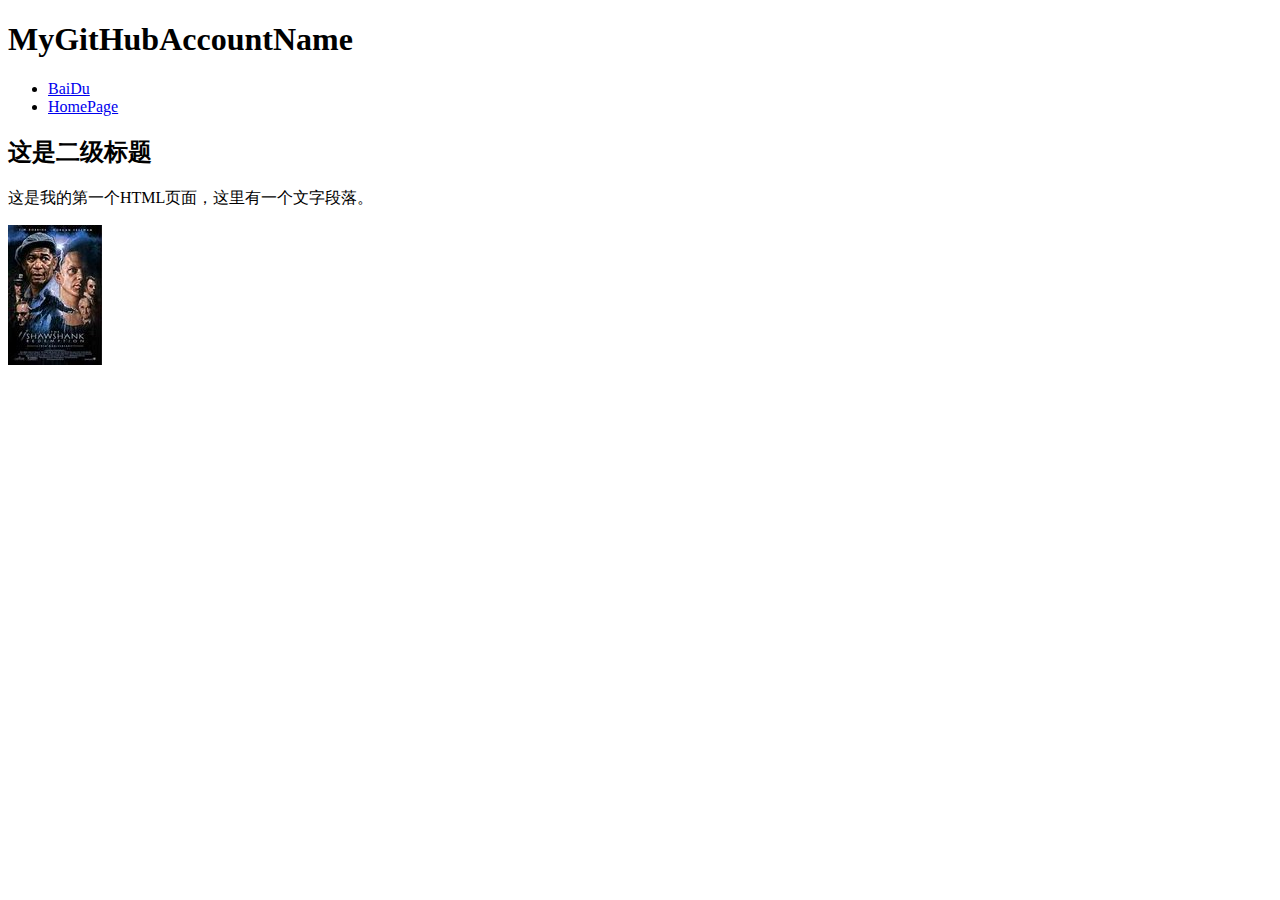
<file: index.html>
<!DOCTYPE html>
<html lang="en">
	<head>
		<meta charset="UTF-8">
		<title>task0001_1</title>
	</head>
	<body>
		<h1>MyGitHubAccountName</h1>
		<ul>
			<li><a href="http://www.baidu.com">BaiDu</a></li>
			<li><a href="index.html">HomePage</a></li>
		</ul>
		<h2>这是二级标题</h2>
		<p>这是我的第一个HTML页面，这里有一个文字段落。</p>
		<img src="img/1.jpg" alt="图片">
	</body>
</html>
</file>
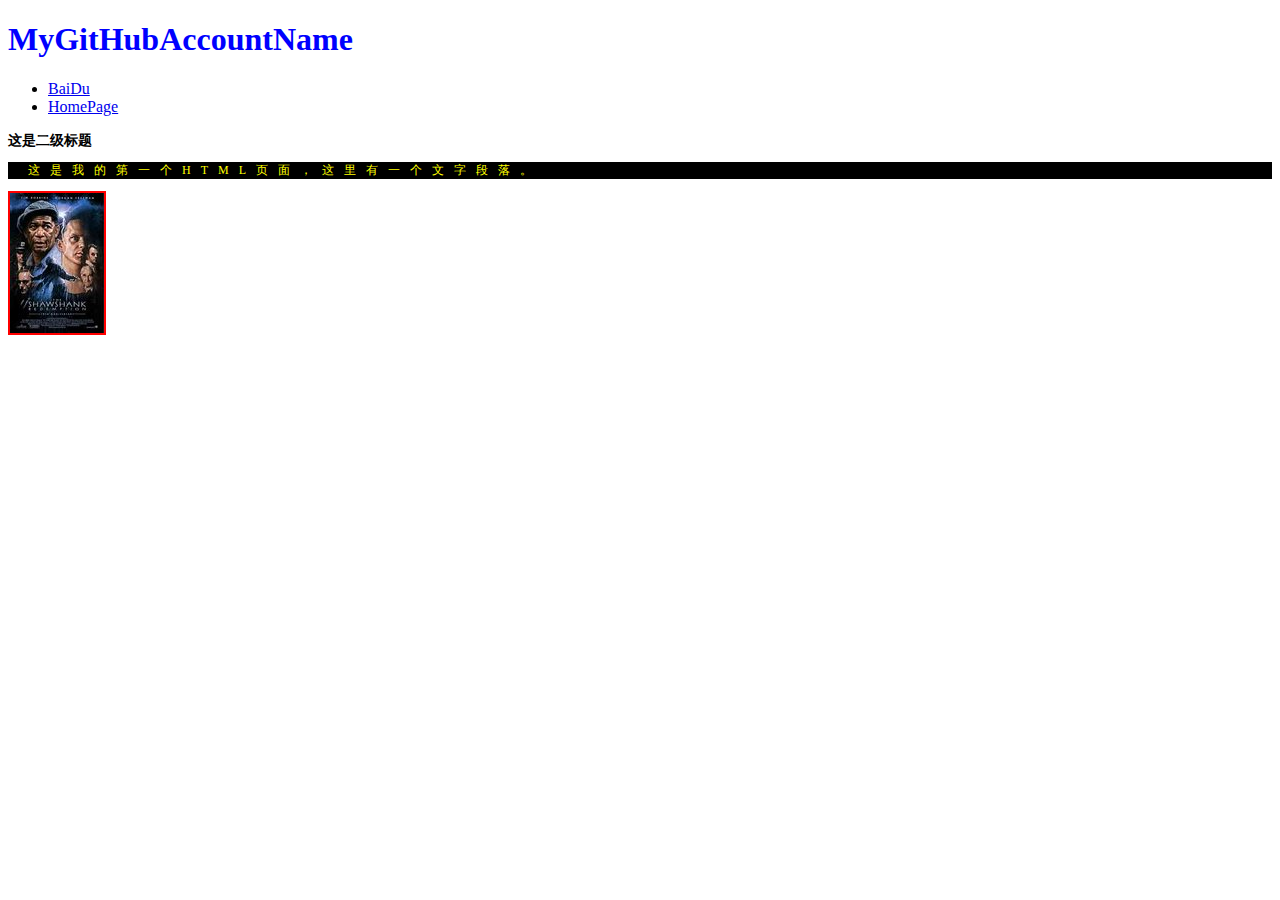
<file: blog.html>
<!DOCTYPE html>
<html lang="en">
	<head>
		<meta charset="UTF-8">
		<title>task0001_1</title>
		<link rel="stylesheet" href="css/style.css">
	</head>
	<body>
		<h1>MyGitHubAccountName</h1>
		<ul>
			<li><a href="http://www.baidu.com">BaiDu</a></li>
			<li><a href="index.html">HomePage</a></li>
		</ul>
		<h2>这是二级标题</h2>
		<p>这是我的第一个HTML页面，这里有一个文字段落。</p>
		<img src="img/1.jpg" alt="图片">
	</body>
</html>
</file>
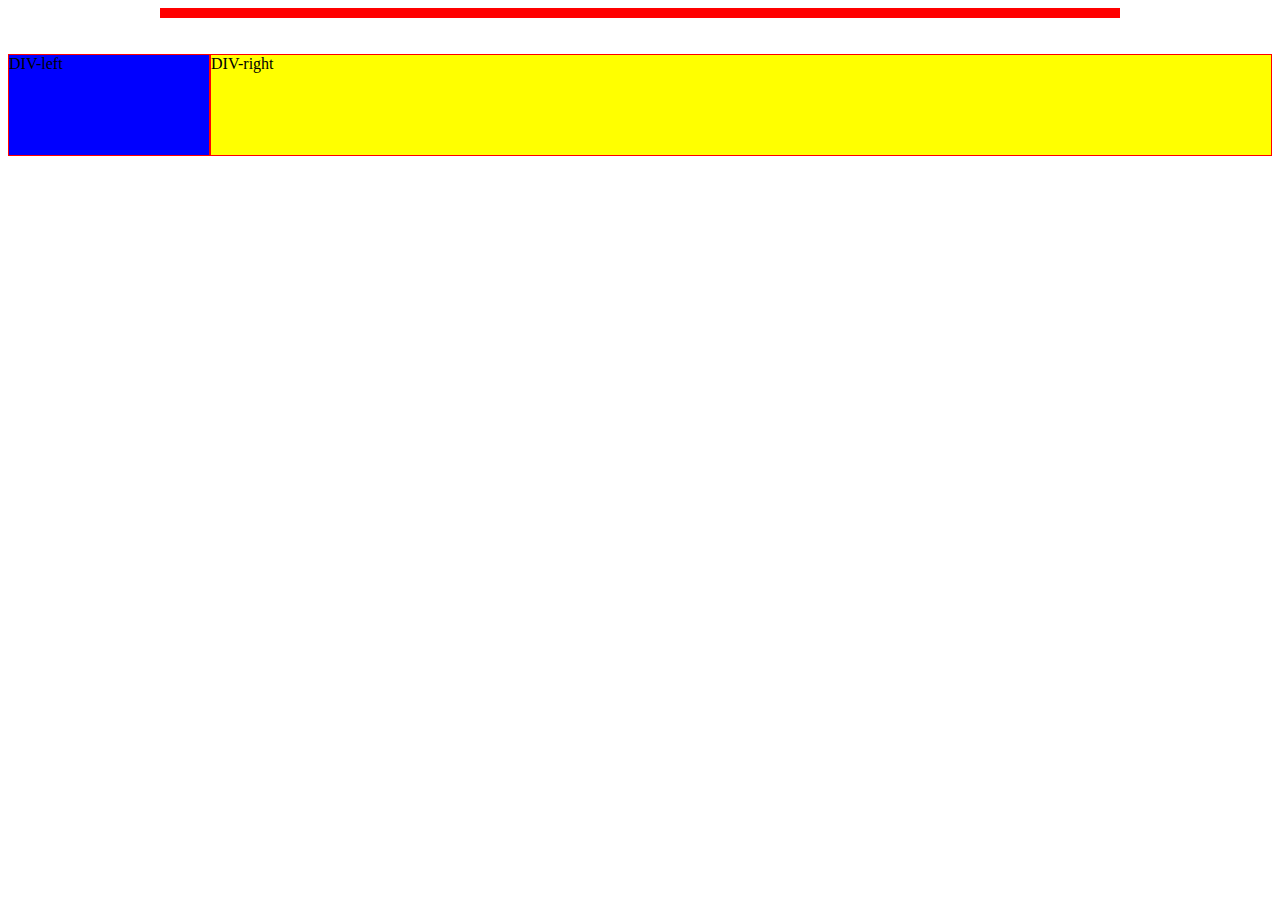
<file: gallery.html>
<!DOCTYPE html>
<html lang="en">
<head>
	<meta charset="UTF-8">
	<title>task0001-6</title>
	<link rel="stylesheet" href="css/style.css">
</head>
<body>
	<div id="one"></div>
	<br><br>
	<div id="two">
		<div id="two_left">DIV-left</div>
		<div id="two_right">DIV-right</div>
	</div>
</body>
</html>
</file>
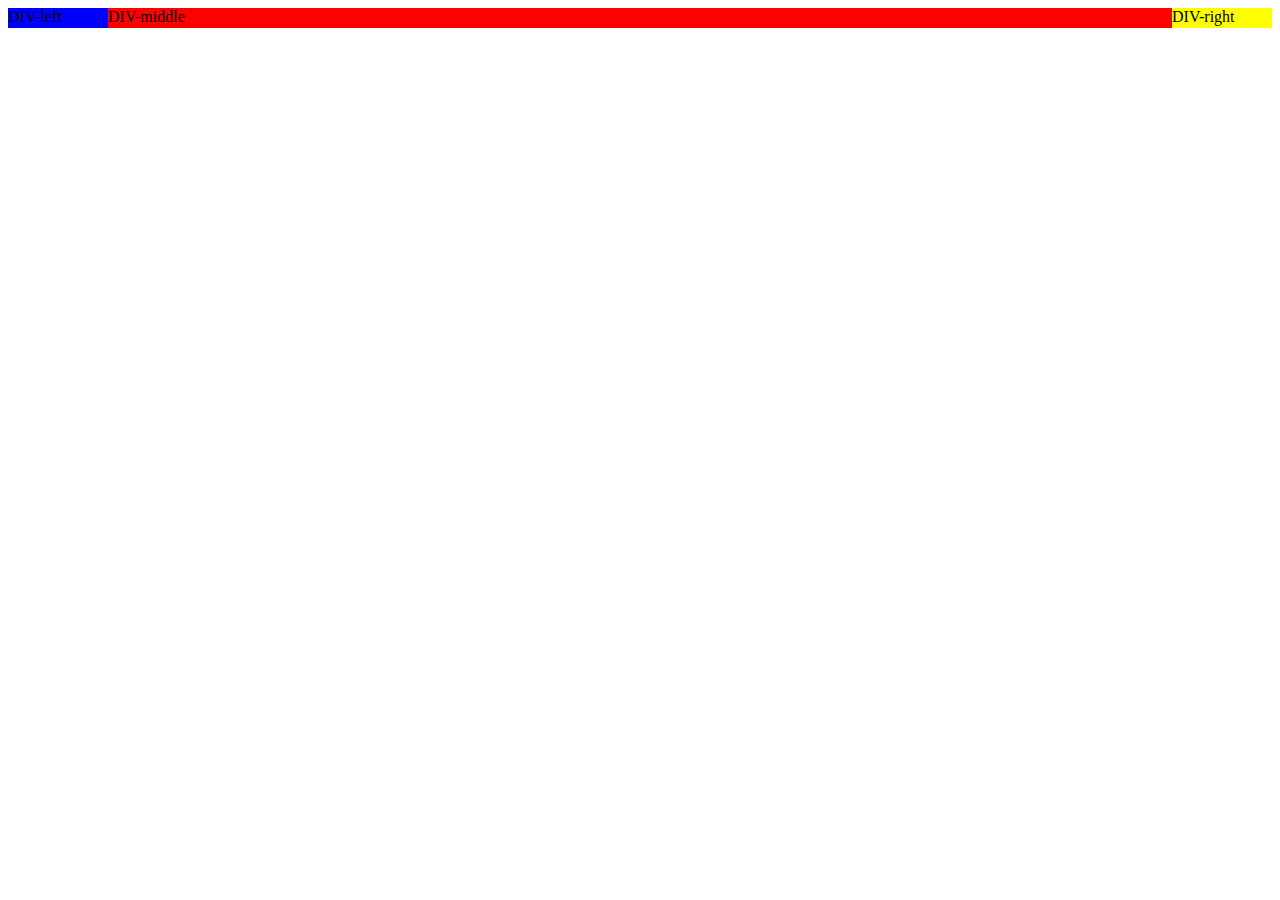
<file: layout.html>
<!DOCTYPE html>
<html lang="en">
<head>
	<meta charset="UTF-8">
	<title>task0001-6</title>
	<link rel="stylesheet" href="css/style.css">
</head>
<body>
	<div id="three">
		<div id="three_middle_wrap">
			<div id="three_middle">DIV-middle</div>
		</div>
		<div id="three_left">DIV-left</div>
		<div id="three_right">DIV-right</div>
	</div>
</body>
</html>
</file>
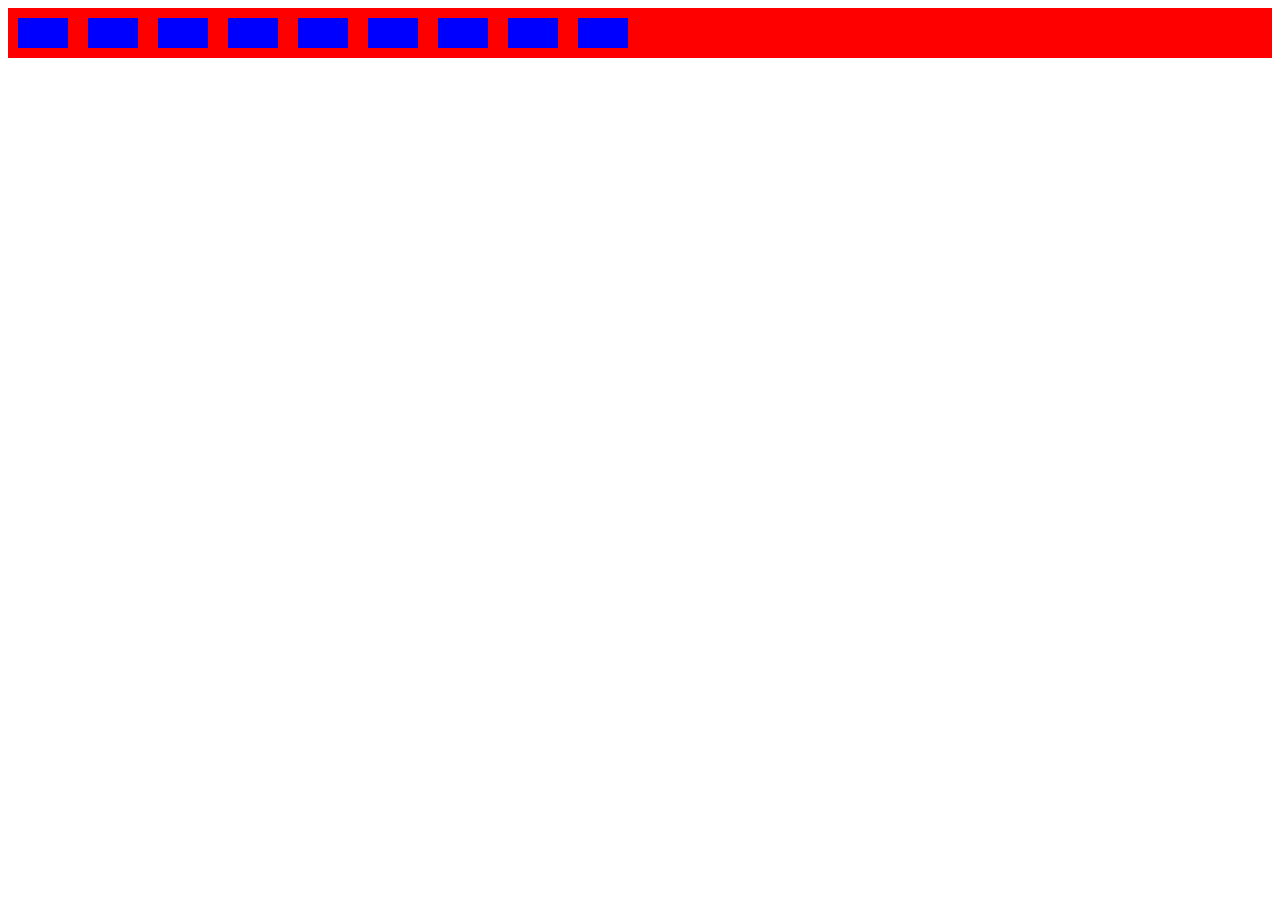
<file: layout_float.html>
<!DOCTYPE html>
<html lang="en">
<head>
	<meta charset="UTF-8">
	<title>task0001-6</title>
	<link rel="stylesheet" href="css/style.css">
</head>
<body>
	<div id="container">
		<div class="float_item"></div>
		<div class="float_item"></div>
		<div class="float_item"></div>
		<div class="float_item"></div>
		<div class="float_item"></div>
		<div class="float_item"></div>
		<div class="float_item"></div>
		<div class="float_item"></div>
		<div class="float_item"></div>
	</div>
</body>
</html>
</file>
<file: css/style.css>
h1{
	color:blue;
}

h2{
	font-size:14px;
}

p{
	font-size:12px;
	color:yellow;
	background-color:black;
	letter-spacing: 10px;
	word-spacing: 10px;
	text-indent:20px;
}

img{
	border:2px solid red;
}

div#one{
	background-color: red;
	width:960px;
	height:10px;
	margin:0 auto;
	/*position:absolute;
	left:480px;*/
}

/*两列布局的第一种方法*/
/*div#two_left{
	width:200px;
	height:100px;
	border:1px solid red;
	background-color:blue;
	float:left;
}

div#two_right{
	height:100px;
	border:1px solid red;
	background-color:yellow;
	margin-left:200px;
}*/


/*两列布局的第二种方法*/
/*div#two{
	display:flex;
}

div#two_left{
	width:200px;
	height:100px;
	border:1px solid red;
	background-color:blue;
}

div#two_right{
	height:100px;
	border:1px solid red;
	background-color:yellow;
	flex:1;
}*/

/*两列布局的第三种方法*/
div#two_left{
	width:200px;
	height:100px;
	border:1px solid red;
	background-color:blue;
	float:left;
}

div#two_right{
	height:100px;
	border:1px solid red;
	background-color:yellow;
	overflow:hidden;
}

/*三列布局的第一种方法，圣杯布局*/
/*div#three{
	height:20px;
	padding-left:100px;
	padding-right:100px;
}
div#three_middle{
	width:100%;
	height:20px;
	float:left;
	background-color:red;
}

div#three_left{
	width:100px;
	height:20px;
	float:left;
	background-color:blue;
	margin-left:-100%;
	position:relative;
	left:-100px;
}

div#three_right{
	width:100px;
	height:20px;
	float:left;
	margin-left:-100px;
	background-color:yellow;
	position:relative;
	right:-100px;
}*/

/*三列布局的第二种方法，双飞翼布局*/
div#three_middle_wrap{
	width:100%;
	float:left;
	height:20px;
	background-color:red;
}
div#three_middle{
	margin-left:100px;
	margin-right:100px;
}

div#three_left{
	width:100px;
	height:20px;
	float:left;
	background-color:blue;
	margin-left:-100%;
}

div#three_right{
	width:100px;
	height:20px;
	float:left;
	margin-left:-100px;
	background-color:yellow;
}

/*实现一个浮动布局，红色容器中每一行的蓝色容器数量随着浏览器宽度的变化而变化 */
div#container{
	background-color:red;
	width:100%;
	height:100%;
	overflow:hidden;
}

div.float_item{
	background-color:blue;
	width:50px;
	height:30px;
	float:left;
	margin:10px;
}
</file>
